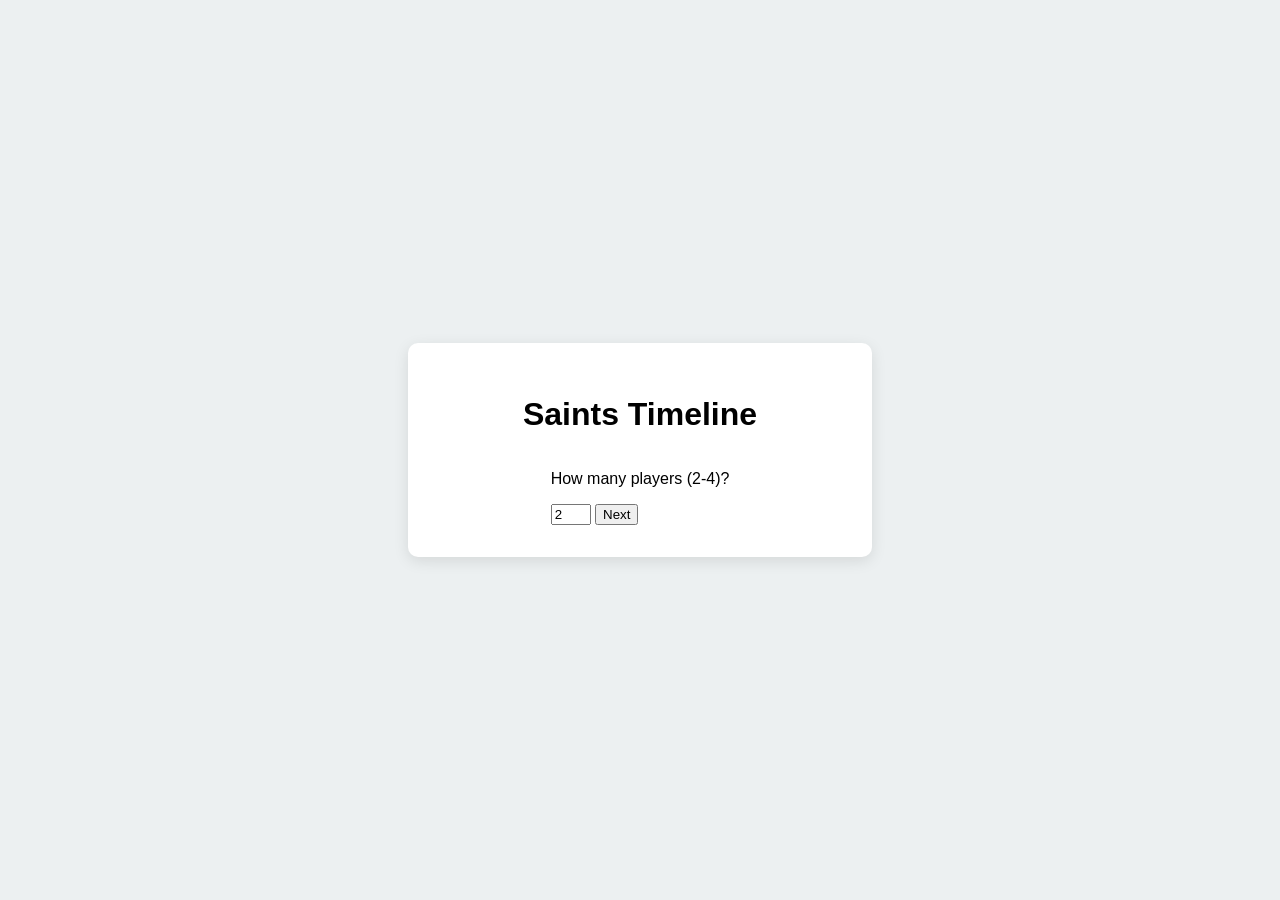
<file: index.html>
<!DOCTYPE html>
<html lang="en">
<head>
    <meta charset="UTF-8">
    <meta name="viewport" content="width=device-width, initial-scale=1.0">
    <title>Saints Timeline Game</title>
    <link rel="stylesheet" href="style.css">
</head>
<body>
    <div id="setup-screen" class="screen">
        <h1>Saints Timeline</h1>
        <div id="player-count-step">
            <p>How many players (2-4)?</p>
            <input type="number" id="player-count" min="2" max="4" value="2">
            <button id="next-to-names">Next</button>
        </div>
        <div id="player-names-step" class="hidden">
            <p>Enter player names:</p>
            <div id="name-inputs"></div>
            <button id="start-game">Start Game</button>
        </div>
    </div>

    <div id="game-screen" class="screen hidden">
        <div id="announcement">Player 1's Turn</div>

        <div id="player-areas">
            <!-- Player areas will be positioned in two rows: P1/P3 Top, P2/P4 Bottom -->
        </div>

        <div id="timeline-container">
            <div id="timeline">
                <!-- Timeline cards and slots will go here -->
            </div>
        </div>

        <div id="discard-pile" class="hidden">
            <div class="card-back">Discard</div>
        </div>

        <div id="status-message"></div>
    </div>

    <div id="winner-screen" class="screen hidden">
        <h1 id="winner-announcement">Player 1 Wins!</h1>
        <button onclick="location.reload()">Play Again</button>
    </div>

    <script src="game.js"></script>
</body>
</html>
</file>
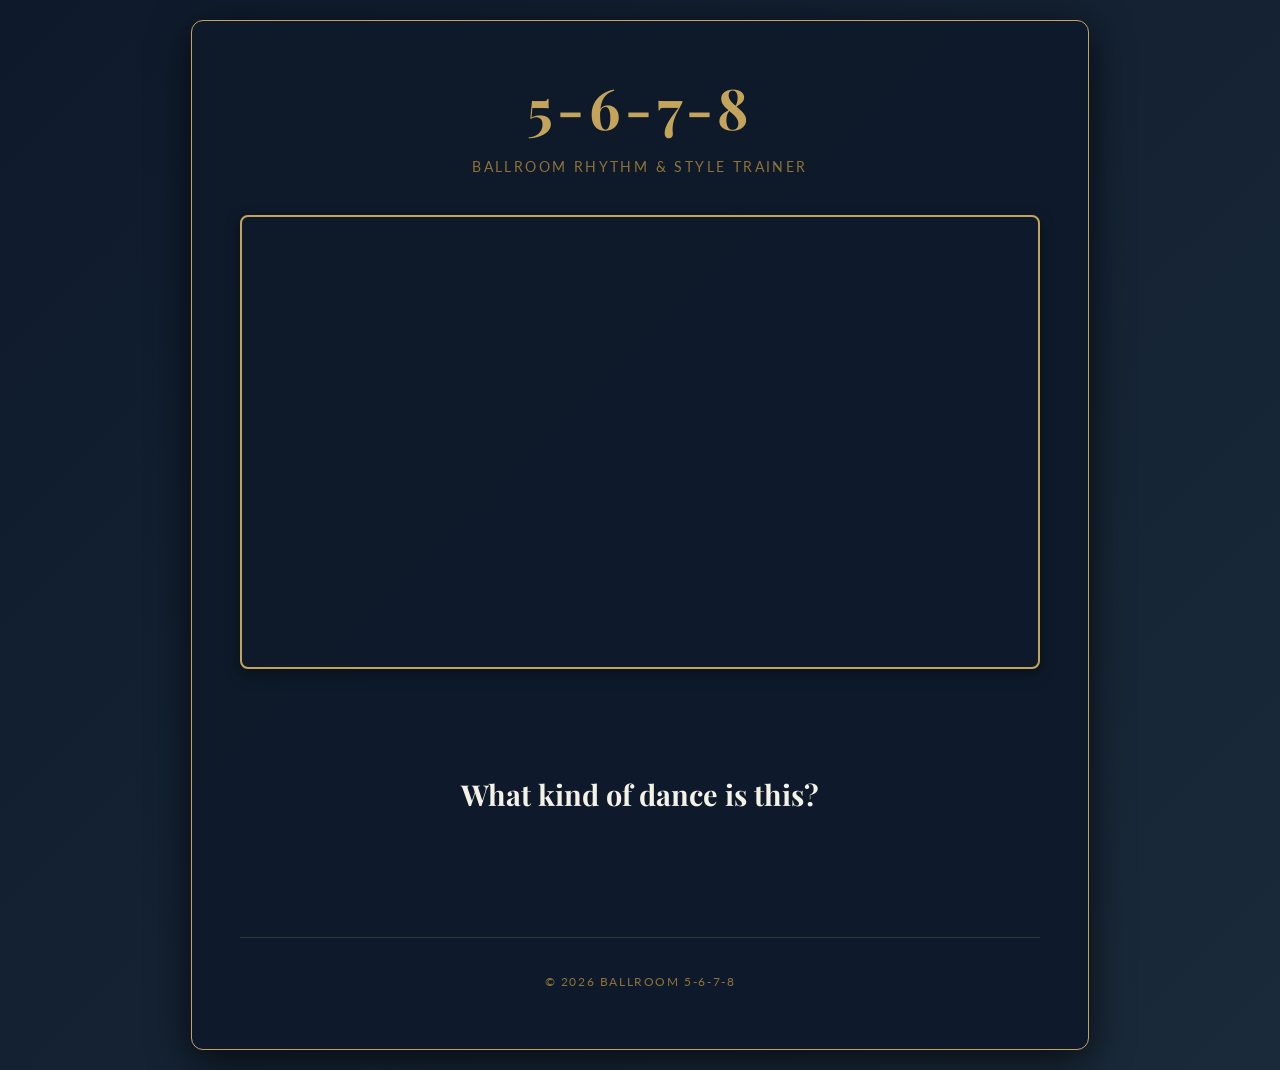
<file: 5-6-7-8/index.html>
<!DOCTYPE html>
<html lang="en">
<head>
    <meta charset="UTF-8">
    <meta name="viewport" content="width=device-width, initial-scale=1.0">
    <title>5-6-7-8 Ballroom Rhythm Trainer</title>
    <link rel="stylesheet" href="style.css">
</head>
<body>
    <div id="game-container">
        <header>
            <h1>5-6-7-8</h1>
            <p id="subtitle">Ballroom Rhythm & Style Trainer</p>
        </header>

        <main>
            <div id="video-wrapper">
                <div id="player"></div>
            </div>

            <div id="interaction-area">
                <div id="phase-1" class="phase">
                    <h3>What kind of dance is this?</h3>
                    <div id="dance-buttons" class="button-grid">
                        <!-- Buttons added by JS -->
                    </div>
                </div>

                <div id="phase-2" class="phase hidden">
                    <h3>Listen for the "1"...</h3>
                    <button id="hit-the-1" class="gold-button">Hit the 1!</button>
                </div>

                <div id="feedback-area" class="hidden">
                    <p id="feedback-message"></p>
                    <div id="visual-cue" class="hidden">↓</div>
                    <button id="next-song" class="gold-button">Next Song</button>
                </div>
            </div>
        </main>

        <footer>
            <p>&copy; 2026 Ballroom 5-6-7-8</p>
        </footer>
    </div>

    <!-- YouTube IFrame API -->
    <script src="https://www.youtube.com/iframe_api"></script>
    <script src="game.js"></script>
</body>
</html>
</file>
<file: style.css>
:root {
    --card-width: 120px;
    --card-height: 240px;
    --primary-color: #2c3e50;
    --accent-color: #e74c3c;
    --success-color: #2ecc71;
}

body {
    margin: 0;
    padding: 0;
    font-family: 'Segoe UI', Tahoma, Geneva, Verdana, sans-serif;
    background-color: #ecf0f1;
    overflow: hidden;
    height: 100vh;
    display: flex;
    justify-content: center;
    align-items: center;
}

.screen {
    position: absolute;
    width: 100%;
    height: 100%;
    display: flex;
    flex-direction: column;
    justify-content: center;
    align-items: center;
}

.hidden {
    display: none !important;
}

/* Setup Screen */
#setup-screen {
    background: white;
    box-shadow: 0 4px 15px rgba(0,0,0,0.1);
    max-width: 400px;
    height: auto;
    padding: 2rem;
    border-radius: 10px;
    position: relative;
}

/* Game Screen */
#game-screen {
    display: flex;
    flex-direction: column;
}

#announcement {
    position: fixed;
    top: 0;
    left: 50%;
    transform: translateX(-50%);
    background: rgba(44, 62, 80, 0.95);
    color: white;
    padding: 5px 20px;
    border-bottom-left-radius: 15px;
    border-bottom-right-radius: 15px;
    font-size: 1.2rem;
    z-index: 1000;
    box-shadow: 0 2px 5px rgba(0,0,0,0.2);
}

/* Player Areas */
#player-areas {
    position: absolute;
    width: 100%;
    height: 100%;
    pointer-events: none;
    display: flex;
    flex-direction: column;
    justify-content: space-between;
}

.player-row {
    display: flex;
    justify-content: center;
    gap: 50px;
    padding: 10px;
}

.player-row.top {
    padding-top: 50px;
}

.player-area {
    display: flex;
    flex-direction: column;
    align-items: center;
    padding: 10px;
    pointer-events: auto;
}

.player-area.active {
    background: rgba(231, 76, 60, 0.1);
    border-radius: 10px;
}

.player-name {
    font-weight: bold;
    margin-bottom: 10px;
}

.hand {
    display: flex;
    gap: 10px;
}

/* Cards */
.card {
    width: var(--card-width);
    height: var(--card-height);
    background: white;
    border: 2px solid #bdc3c7;
    border-radius: 8px;
    position: relative;
    cursor: pointer;
    transition: transform 0.2s, box-shadow 0.2s;
    user-select: none;
    overflow: hidden;
    display: flex;
    flex-direction: column;
    padding: 5px;
    box-sizing: border-box;
    font-size: 10px;
    flex-shrink: 0;
}

.card:hover {
    transform: translateY(-5px);
    box-shadow: 0 5px 15px rgba(0,0,0,0.2);
}

.card.selected {
    border-color: #3498db;
    box-shadow: 0 0 10px #3498db;
}

.card img {
    width: 100%;
    height: 110px;
    object-fit: cover;
    object-position: top;
    border-radius: 4px;
    margin-bottom: 5px;
}

.card-name {
    font-weight: bold;
    font-size: 11px;
    text-align: center;
    margin-bottom: 3px;
}

.card-quote {
    font-style: italic;
    font-size: 8px;
    line-height: 1.1;
    margin-bottom: 3px;
    flex-grow: 1;
}

.card-patron {
    font-size: 8px;
    color: #7f8c8d;
}

.card-date {
    font-weight: bold;
    font-size: 14px;
    color: var(--accent-color);
    text-align: center;
    margin-top: auto;
}

.card.correct {
    background-color: #d4edda !important;
    border-color: #c3e6cb !important;
}

.card.wrong {
    position: relative;
}

.card.wrong::after {
    content: "X";
    position: absolute;
    top: 50%;
    left: 50%;
    transform: translate(-50%, -50%);
    color: rgba(231, 76, 60, 0.8);
    font-size: 100px;
    font-weight: bold;
}

/* Timeline */
#timeline-container {
    width: 100%;
    overflow-x: auto;
    padding: 50px 0;
    display: flex;
    justify-content: center;
    align-items: center;
    flex-grow: 1;
}

#timeline {
    display: flex;
    align-items: center;
    gap: 10px;
    padding: 20px;
}

.timeline-slot {
    width: 30px;
    height: var(--card-height);
    background: rgba(189, 195, 199, 0.3);
    border: 2px dashed #bdc3c7;
    border-radius: 8px;
    cursor: pointer;
    transition: background 0.2s;
    flex-shrink: 0;
}

.timeline-slot:hover, .timeline-slot.drag-over {
    background: rgba(52, 152, 219, 0.2);
    border-color: #3498db;
}

/* Animation */
@keyframes flip {
    0% { transform: rotateY(0); }
    100% { transform: rotateY(180); }
}

#status-message {
    position: fixed;
    bottom: 20px;
    padding: 10px 20px;
    border-radius: 5px;
    font-weight: bold;
}

.success { background-color: var(--success-color); color: white; }
.error { background-color: var(--accent-color); color: white; }
</file>
<file: 5-6-7-8/style.css>
@import url('https://fonts.googleapis.com/css2?family=Playfair+Display:wght@400;700&family=Lato:wght@300;400;700&display=swap');

:root {
    --primary-navy: #0e1a2b;
    --accent-gold: #c4a45a;
    --soft-cream: #f4f1e6;
    --dark-gold: #8e7339;
    --error-red: #e74c3c;
    --success-green: #2ecc71;
}

body {
    margin: 0;
    padding: 0;
    font-family: 'Lato', sans-serif;
    background-color: var(--primary-navy);
    background-image: linear-gradient(135deg, #0e1a2b 0%, #1a2a3a 100%);
    color: var(--soft-cream);
    display: flex;
    justify-content: center;
    align-items: center;
    min-height: 100vh;
}

#game-container {
    max-width: 800px;
    width: 90%;
    padding: 3rem;
    text-align: center;
    border: 1px solid var(--accent-gold);
    border-radius: 12px;
    background: rgba(14, 26, 43, 0.95);
    box-shadow: 0 10px 40px rgba(0, 0, 0, 0.7);
    margin: 20px;
}

header h1 {
    font-family: 'Playfair Display', serif;
    font-size: 3.5rem;
    margin: 0;
    color: var(--accent-gold);
    letter-spacing: 0.3rem;
    text-transform: uppercase;
}

#subtitle {
    font-family: 'Lato', sans-serif;
    font-size: 0.9rem;
    color: var(--dark-gold);
    margin-bottom: 2.5rem;
    text-transform: uppercase;
    letter-spacing: 0.15rem;
}

#video-wrapper {
    position: relative;
    padding-bottom: 56.25%; /* 16:9 aspect ratio */
    height: 0;
    margin-bottom: 2.5rem;
    overflow: hidden;
    border-radius: 8px;
    border: 2px solid var(--accent-gold);
    box-shadow: 0 5px 15px rgba(0, 0, 0, 0.4);
}

#player {
    position: absolute;
    top: 0;
    left: 0;
    width: 100%;
    height: 100%;
}

h3 {
    font-family: 'Playfair Display', serif;
    font-size: 1.8rem;
    margin-bottom: 1.5rem;
    color: var(--soft-cream);
}

.phase, #feedback-area {
    margin-top: 2rem;
    min-height: 180px;
    display: flex;
    flex-direction: column;
    justify-content: center;
    align-items: center;
}

.hidden {
    display: none !important;
}

.button-grid {
    display: grid;
    grid-template-columns: repeat(auto-fit, minmax(140px, 1fr));
    gap: 1.2rem;
    width: 100%;
    margin-top: 1rem;
}

.gold-button {
    background-color: transparent;
    color: var(--accent-gold);
    border: 1.5px solid var(--accent-gold);
    padding: 0.8rem 1rem;
    font-size: 0.9rem;
    font-weight: 700;
    cursor: pointer;
    border-radius: 4px;
    transition: all 0.3s ease;
    font-family: 'Lato', sans-serif;
    text-transform: uppercase;
    letter-spacing: 0.05rem;
}

.gold-button:hover {
    background-color: var(--accent-gold);
    color: var(--primary-navy);
    transform: translateY(-3px);
    box-shadow: 0 4px 10px rgba(196, 164, 90, 0.3);
}

.gold-button:active {
    transform: translateY(-1px);
}

/* Specific styling for the large action buttons */
#hit-the-1, #next-song {
    background-color: var(--accent-gold);
    color: var(--primary-navy);
    padding: 1rem 3rem;
    font-size: 1.2rem;
    margin-top: 1rem;
}

#hit-the-1:hover, #next-song:hover {
    background-color: var(--soft-cream);
    border-color: var(--soft-cream);
}

#feedback-message {
    font-family: 'Playfair Display', serif;
    font-size: 1.8rem;
    margin-bottom: 1.5rem;
    color: var(--accent-gold);
    font-style: italic;
}

#visual-cue {
    font-size: 4rem;
    color: var(--error-red);
    font-weight: bold;
    animation: bounce 0.6s infinite ease-in-out;
    margin-bottom: 1.5rem;
    text-shadow: 0 0 10px rgba(231, 76, 60, 0.4);
}

@keyframes bounce {
    0%, 100% { transform: translateY(0); }
    50% { transform: translateY(-15px); }
}

footer {
    margin-top: 3rem;
    font-size: 0.75rem;
    color: var(--dark-gold);
    letter-spacing: 0.1rem;
    text-transform: uppercase;
    border-top: 1px solid rgba(196, 164, 90, 0.2);
    padding-top: 1.5rem;
}

/* Scrollbar for narrow screens */
::-webkit-scrollbar {
    width: 8px;
}
::-webkit-scrollbar-track {
    background: var(--primary-navy);
}
::-webkit-scrollbar-thumb {
    background: var(--dark-gold);
    border-radius: 4px;
}
::-webkit-scrollbar-thumb:hover {
    background: var(--accent-gold);
}
</file>
